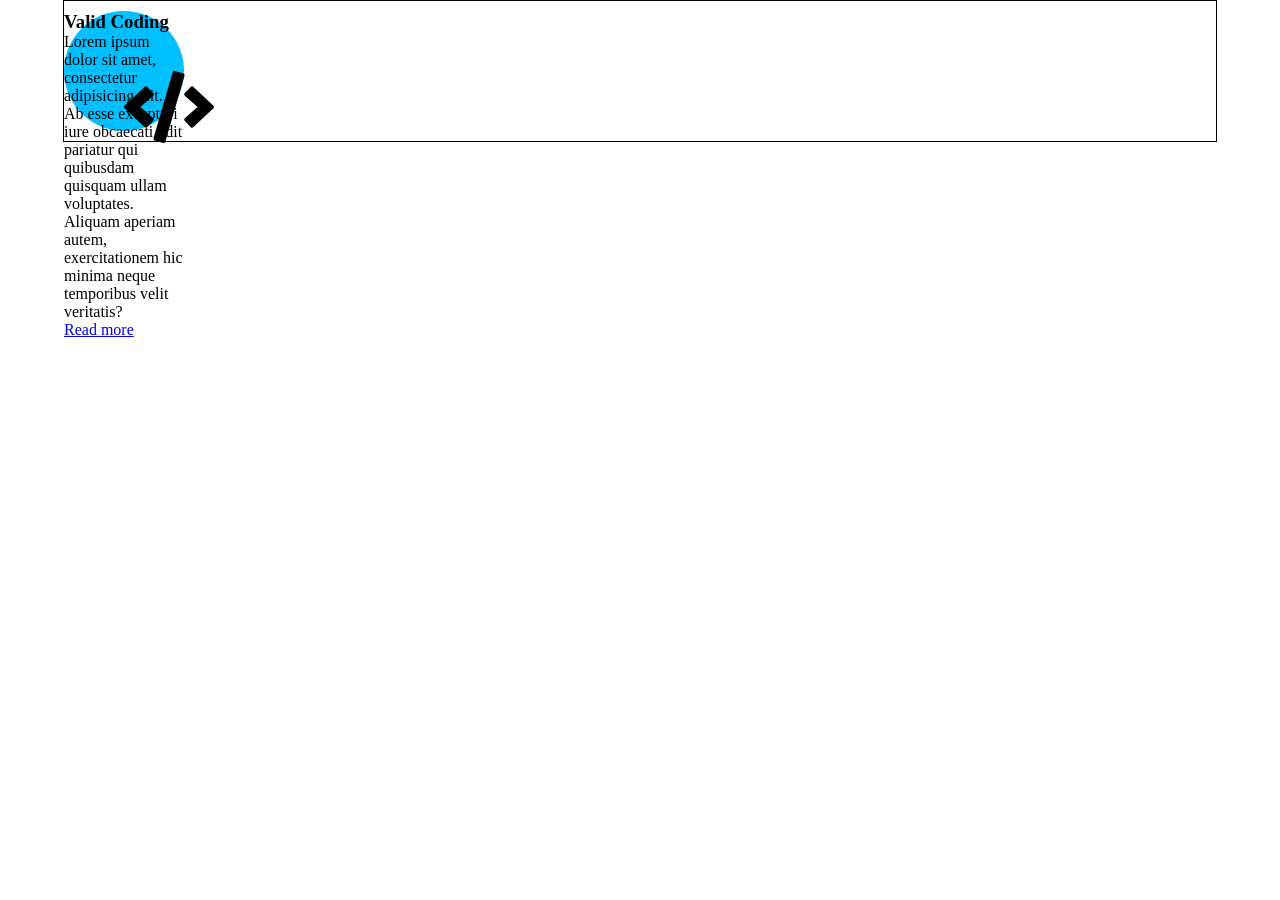
<file: index.html>
<!doctype html>
<html lang="en">
<head>
    <meta charset="UTF-8">
    <meta name="viewport"
          content="width=device-width, user-scalable=no, initial-scale=1.0, maximum-scale=1.0, minimum-scale=1.0">
    <meta http-equiv="X-UA-Compatible" content="ie=edge">
    <title>Document</title>
    <link rel="stylesheet" href="style.css">
</head>
<body>
<div class="features">
    <div class="features-item"></div>
    <div class="image-container">
        <svg class="icon" xmlns="http://www.w3.org/2000/svg" viewBox="0 0 640 512">
            <path fill="currentColor"
                  d="M278.9 511.5l-61-17.7c-6.4-1.8-10-8.5-8.2-14.9L346.2 8.7c1.8-6.4 8.5-10 14.9-8.2l61 17.7c6.4 1.8 10 8.5 8.2 14.9L293.8 503.3c-1.9 6.4-8.5 10.1-14.9 8.2zm-114-112.2l43.5-46.4c4.6-4.9 4.3-12.7-.8-17.2L117 256l90.6-79.7c5.1-4.5 5.5-12.3.8-17.2l-43.5-46.4c-4.5-4.8-12.1-5.1-17-.5L3.8 247.2c-5.1 4.7-5.1 12.8 0 17.5l144.1 135.1c4.9 4.6 12.5 4.4 17-.5zm327.2.6l144.1-135.1c5.1-4.7 5.1-12.8 0-17.5L492.1 112.1c-4.8-4.5-12.4-4.3-17 .5L431.6 159c-4.6 4.9-4.3 12.7.8 17.2L523 256l-90.6 79.7c-5.1 4.5-5.5 12.3-.8 17.2l43.5 46.4c4.5 4.9 12.1 5.1 17 .6z"></path>
        </svg>
        <div class="text-container">
            <h3 class="text-title">
                Valid Coding
            </h3>
            <p class="text-desc">
                Lorem ipsum dolor sit amet, consectetur adipisicing elit. Ab esse excepturi iure obcaecati odit pariatur
                qui quibusdam quisquam ullam voluptates. Aliquam aperiam autem, exercitationem hic minima neque
                temporibus velit veritatis?

            </p>
        </div>
        <div class="link-conainer">
            <a href="#">Read more</a>
        </div>
    </div>

</div>
</body>
</html>
</file>
<file: style.css>
*{
    margin: 0;
    padding: 0;
}
/*features block*/
.features{
    background: #fff;
    border: 1px solid #000;
    padding: 10px 0;
    width: 90%;
    margin: 0 auto;
}
.image-container{
    background: deepskyblue;
    width: 120px;
    height: 120px;
    border-radius: 100%;
    position: relative;

}
.icon{
    width:90px;
    fill: white;
    position: absolute;
    top: 50%;
    left: 50%;
    transform: translate(-50%-50% );
}

/*Features block end*/
</file>
